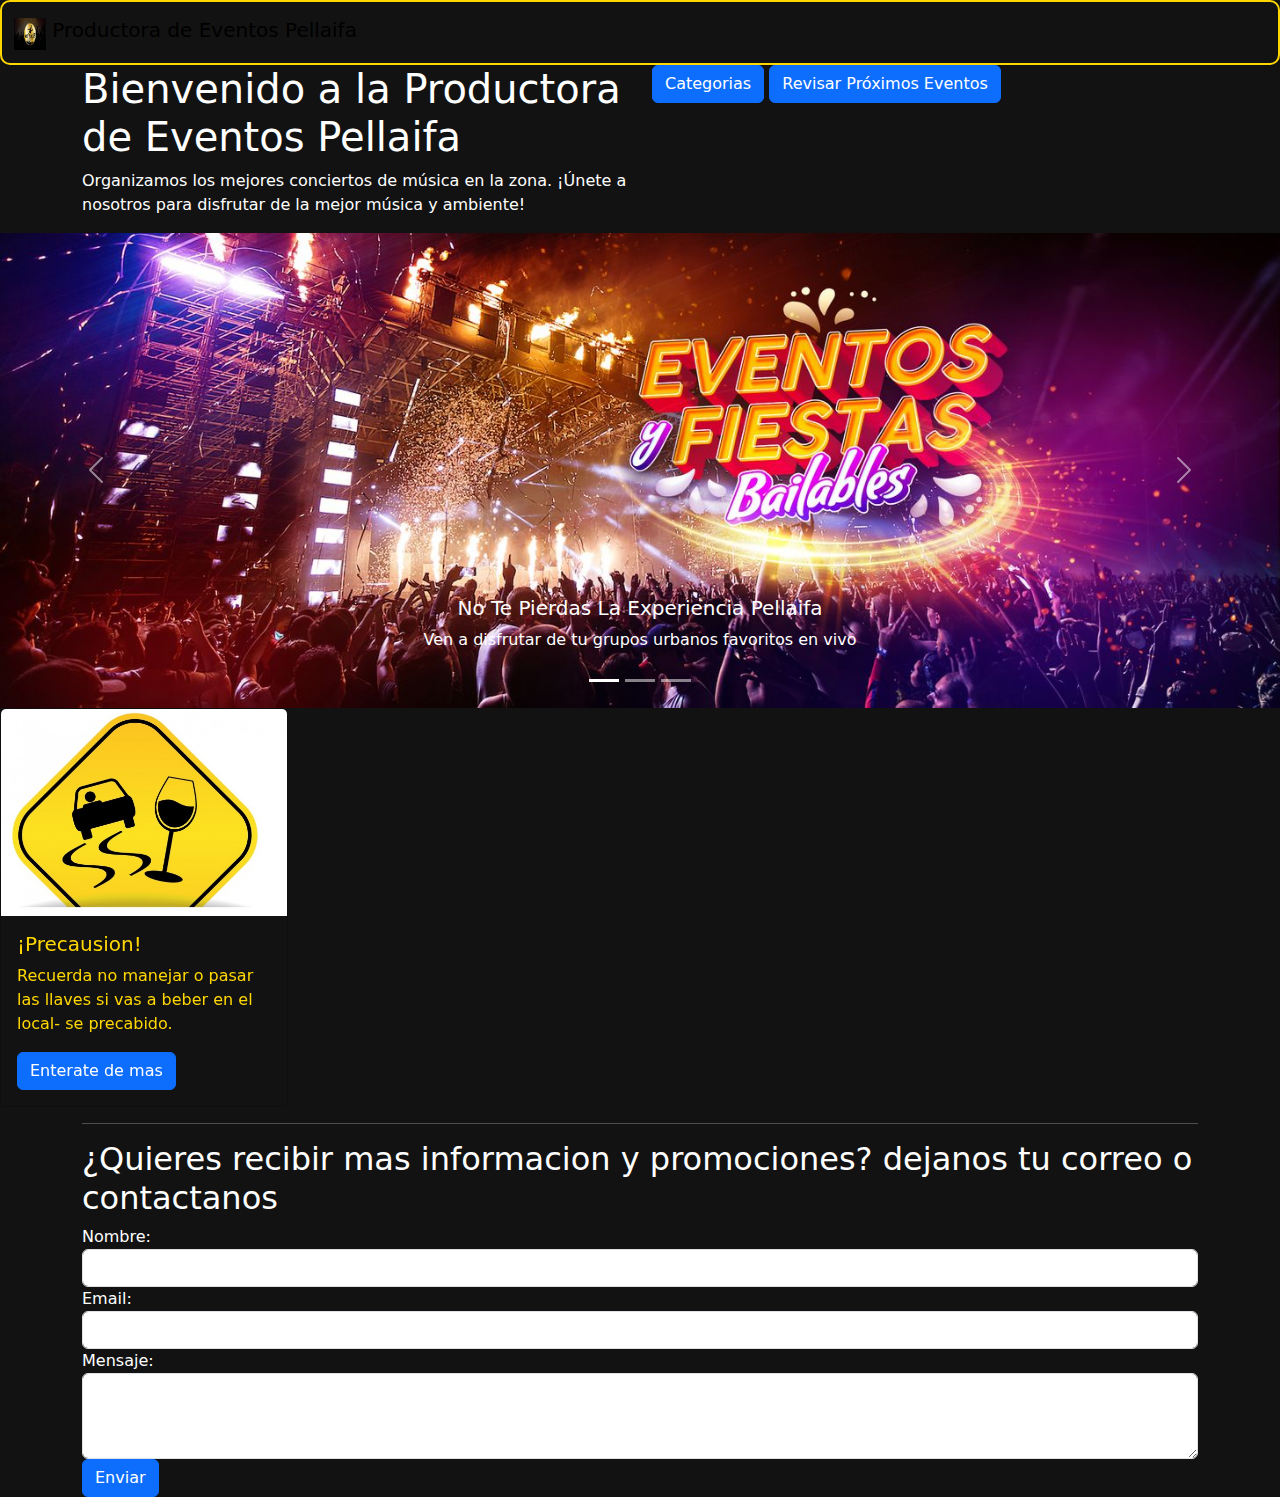
<file: proyecto/index.html>
<!DOCTYPE html>
<html lang="es">
<head>
  <meta charset="UTF-8">
  <meta name="viewport" content="width=device-width, initial-scale=1.0">
  <title>Productora de Eventos - Conciertos de Música Urbana</title>
 
</head>
 
<body>
  <!-- Navbar -->
  <nav class="navbar navbar-custom">
    <div class="container-fluid">
      <a class="navbar-brand" href="#">
        <img src="logoo.jpg" alt="Logo" width="32" height="32" class="d-inline-block align-text-top">
        Productora de Eventos Pellaifa
      </a>
    </div>
  </nav>
  
  <!-- Contenido Principal -->
  <div class="container">
    <div class="row">
      <div class="col-md-6">
        <h1>Bienvenido a la Productora de Eventos Pellaifa </h1>
        <p>Organizamos los mejores conciertos de música en la zona. ¡Únete a nosotros para disfrutar de la mejor música y ambiente!</p>
        
      </div>
      <div class="col-md-6">
        <a href="#" class="btn btn-primary">Categorias</a> <a href="proccimos_eventos.html" class="btn btn-primary">Revisar Próximos Eventos</a>
      </div>
    </div>
  </div>
  <!--carrusel-->
  <div id="carouselExampleCaptions" class="carousel slide">
    <div class="carousel-indicators">
      <button type="button" data-bs-target="#carouselExampleCaptions" data-bs-slide-to="0" class="active" aria-current="true" aria-label="Slide 1"></button>
      <button type="button" data-bs-target="#carouselExampleCaptions" data-bs-slide-to="1" aria-label="Slide 2"></button>
      <button type="button" data-bs-target="#carouselExampleCaptions" data-bs-slide-to="2" aria-label="Slide 3"></button>
    </div>
    <div class="carousel-inner">
      <div class="carousel-item active">
        <img src="315701023_205834115135738_1285309065428538559_n.jpg" class="d-block w-100" alt="...">
        <div class="carousel-caption d-none d-md-block">
          <h5>No Te Pierdas La Experiencia Pellaifa</h5>
          <p>Ven a disfrutar de tu grupos urbanos favoritos en vivo</p>
        </div>
      </div>
      <div class="carousel-item">
        <img src="carrusel2.png" class="d-block w-100" alt="...">
        <div class="carousel-caption d-none d-md-block">
        </div>
      </div>
      <div class="carousel-item">
        <img src="503.jpg" class="d-block w-100" alt="...">
        <div class="carousel-caption d-none d-md-block">
          <h5>No te lo pierdas</h5>
          <p>Proximo Evento </p>
        </div>
      </div>
    </div>
    <button class="carousel-control-prev" type="button" data-bs-target="#carouselExampleCaptions" data-bs-slide="prev">
      <span class="carousel-control-prev-icon" aria-hidden="true"></span>
      <span class="visually-hidden">Previous</span>
    </button>
    <button class="carousel-control-next" type="button" data-bs-target="#carouselExampleCaptions" data-bs-slide="next">
      <span class="carousel-control-next-icon" aria-hidden="true"></span>
      <span class="visually-hidden">Next</span>
    </button>
  </div>
  <!--tarjeta-->
  <div class="card card-custom" style="width: 18rem;">
    <img src="Depositphotos precausion.jpg" class="card-img-top" alt="...">
    <div class="card-body">
      <h5 class="card-title">¡Precausion!</h5>
      <p class="card-text">Recuerda no manejar o pasar las llaves si vas a beber en el local- se precabido.</p>
      <a href="#" class="btn btn-primary">Enterate de mas</a>
    </div>
  </div>
  



  <!-- Formulario  -->
  <div class="container">
    <hr>
    <h2>¿Quieres recibir mas informacion y promociones? dejanos tu correo o contactanos</h2>
    <form>
      <div class="form-group">
        <label for="nombre">Nombre:</label>
        <input type="text" class="form-control" id="nombre">
      </div>
      <div class="form-group">
        <label for="email">Email:</label>
        <input type="email" class="form-control" id="email">
      </div>
      <div class="form-group">
        <label for="mensaje">Mensaje:</label>
        <textarea class="form-control" id="mensaje" rows="3"></textarea>
      </div>
      <button type="submit" class="btn btn-primary">Enviar</button>
    </form>
  </div>
  <div id="mensaje-agradecimiento" style="display: none;">
    <p>Muchas gracias por preferirnos!</p>
    <img src="200w.gif" alt="gif-agradecimiento">
  </div>

  <!-- Bootstrap y css -->
  <link href="https://cdn.jsdelivr.net/npm/bootstrap@5.3.3/dist/css/bootstrap.min.css" rel="stylesheet" integrity="sha384-QWTKZyjpPEjISv5WaRU9OFeRpok6YctnYmDr5pNlyT2bRjXh0JMhjY6hW+ALEwIH" crossorigin="anonymous">
  <script src="https://cdn.jsdelivr.net/npm/bootstrap@5.3.3/dist/js/bootstrap.bundle.min.js" integrity="sha384-YvpcrYf0tY3lHB60NNkmXc5s9fDVZLESaAA55NDzOxhy9GkcIdslK1eN7N6jIeHz" crossorigin="anonymous"></script>
  <link rel="stylesheet" href="estilo.css">  
  <script>
     document.addEventListener('DOMContentLoaded', function() {
    const formulario = document.querySelector('form');
    const mensajeAgradecimiento = document.getElementById('mensaje-agradecimiento');
    const gifAgradecimiento = document.getElementById('gif-agradecimiento');
  
    formulario.addEventListener('submit', function(event) {
      event.preventDefault(); // Evita que el formulario se envíe normalmente
  
      // Oculta el formulario
      formulario.style.display = 'none';
      
      // Muestra el mensaje de agradecimiento y el GIF
      mensajeAgradecimiento.style.display = 'block';
      gifAgradecimiento.style.display = 'block';
      });
    });
  </script>
</body>
</html>
</file>
<file: proyecto/estilo.css>
body {
    background-color: #121212; /* Cambia el color a tu preferencia */
    color: #fff; /* Cambia el color del texto para asegurar la legibilidad */
  }

.card-custom {
    background-color: #121212; /* Cambia el color de fondo a oscuro */
    color: gold; /* Cambia el color del texto a blanco */
  }
  
.navbar-custom {
    background-color: #121212; /* Cambia el color de fondo a oscuro */
    color: gold; /* Cambia el color del texto a dorado */
    border: 2px solid gold; /* Establece un borde sólido de 2px de color dorado alrededor de la barra de navegación */
    border-radius: 10px; /* Añade bordes redondeados para un aspecto más estilizado */
  }
</file>
